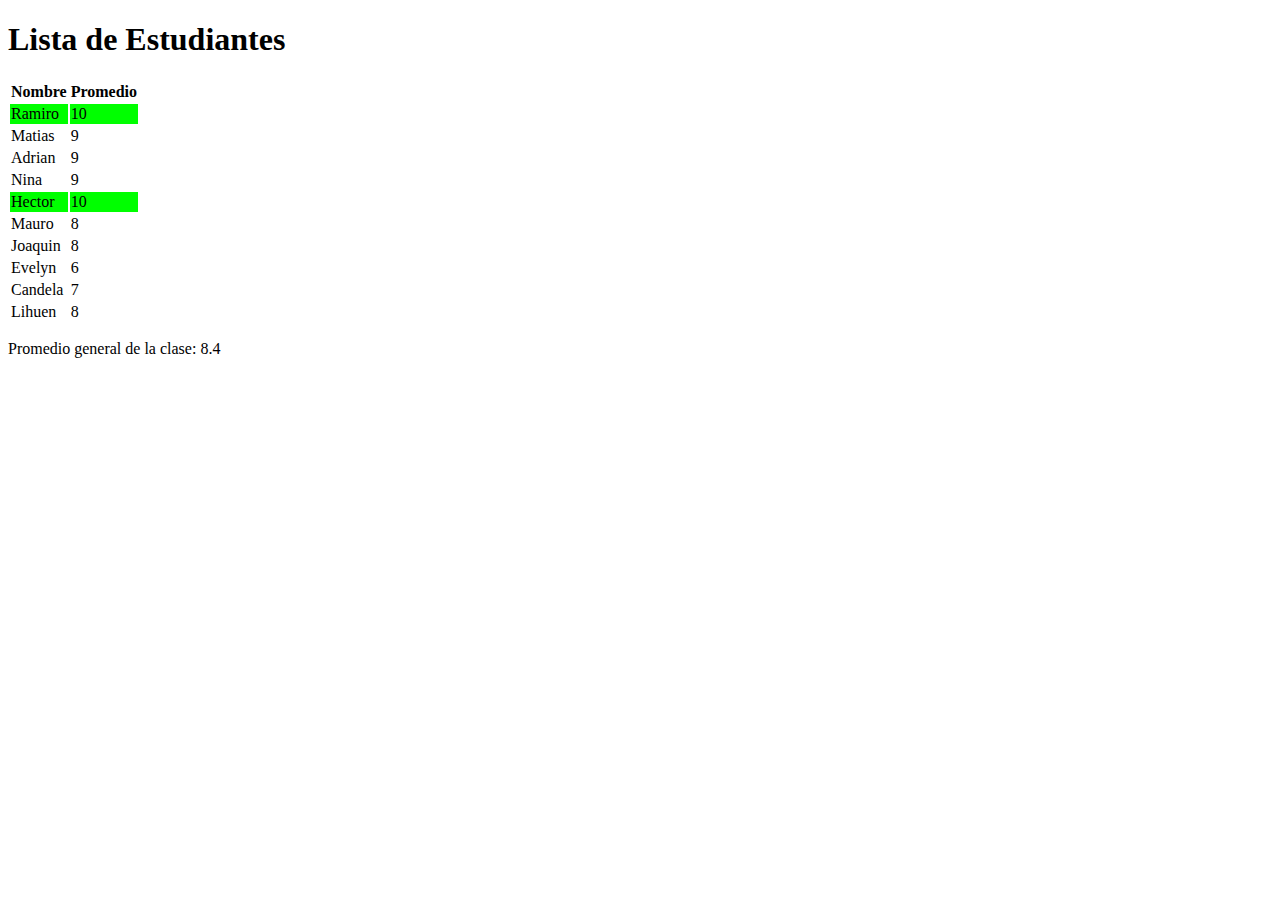
<file: ejercicios/02_dom_json.html>
<!-- Crea una página web que muestre una lista de estudiantes y sus promedios. La página debe realizar las siguientes tareas:

    1. Mostrar la lista de 10 estudiantes.
    2. Resaltar en color verde a los estudiantes que tengan un promedio de 10.
    3. Calcular el promedio general de la clase y mostrarlo en algún lugar de la pagina. -->
    <!DOCTYPE html>
    <html lang="en">
    
    <head>
        <meta charset="UTF-8">
        <meta name="viewport" content="width=device-width, initial-scale=1.0">
        <title>Lista de Estudiantes</title>
    
        <style>
            .verde {
                background-color: #00FF00;
            }
        </style>
    
    </head>
    
    <body>
        <h1>Lista de Estudiantes</h1>
        <table>
            <thead>
                <tr>
                    <th>Nombre</th>
                    <th>Promedio</th>
                </tr>
            </thead>
            <tbody id="lista-estudiantes-promedio">
            </tbody>
        </table>
        <p>Promedio general de la clase: <span id="promedio"></span></p>
    
        <script>
    
            const claseJSON = '{"estudiantes":[{"nombre":"Ramiro","promedio":10},{"nombre":"Matias","promedio":9},{"nombre":"Adrian","promedio":9},{"nombre":"Nina","promedio":9},{"nombre":"Hector","promedio":10},{"nombre":"Mauro","promedio":8},{"nombre":"Joaquin","promedio":8},{"nombre":"Evelyn","promedio":6},{"nombre":"Candela","promedio":7},{"nombre":"Lihuen","promedio":8}]}'
            const clase = JSON.parse(claseJSON)
    
            let listaEstudiantes = document.getElementById("lista-estudiantes-promedio");
            let promedioResultado = document.getElementById("promedio");
    
            let acumulador = 0;
            let contador = 0;
            let promedioGeneral;
    
            for (let i = 0; i < clase.estudiantes.length; i++) {
                const estudiante = clase.estudiantes[i];
    
    
                let estudianteHTMLString = '';
                if (estudiante.promedio == 10) {
                    estudianteHTMLString = `<tr class="verde"><td>${estudiante.nombre}</td><td>${estudiante.promedio}</td></tr>`;
                } else {
                    estudianteHTMLString = `<tr><td>${estudiante.nombre}</td><td>${estudiante.promedio}</td></tr>`;
                }
    
    
                listaEstudiantes.insertAdjacentHTML("beforeend", estudianteHTMLString);
    
    
                contador++;
                acumulador += estudiante.promedio;
            }
    
            promedioGeneral = acumulador / contador;
            promedioResultado.textContent = `${promedioGeneral}`;
    
        </script>
    </body>
    
    </html>
</file>
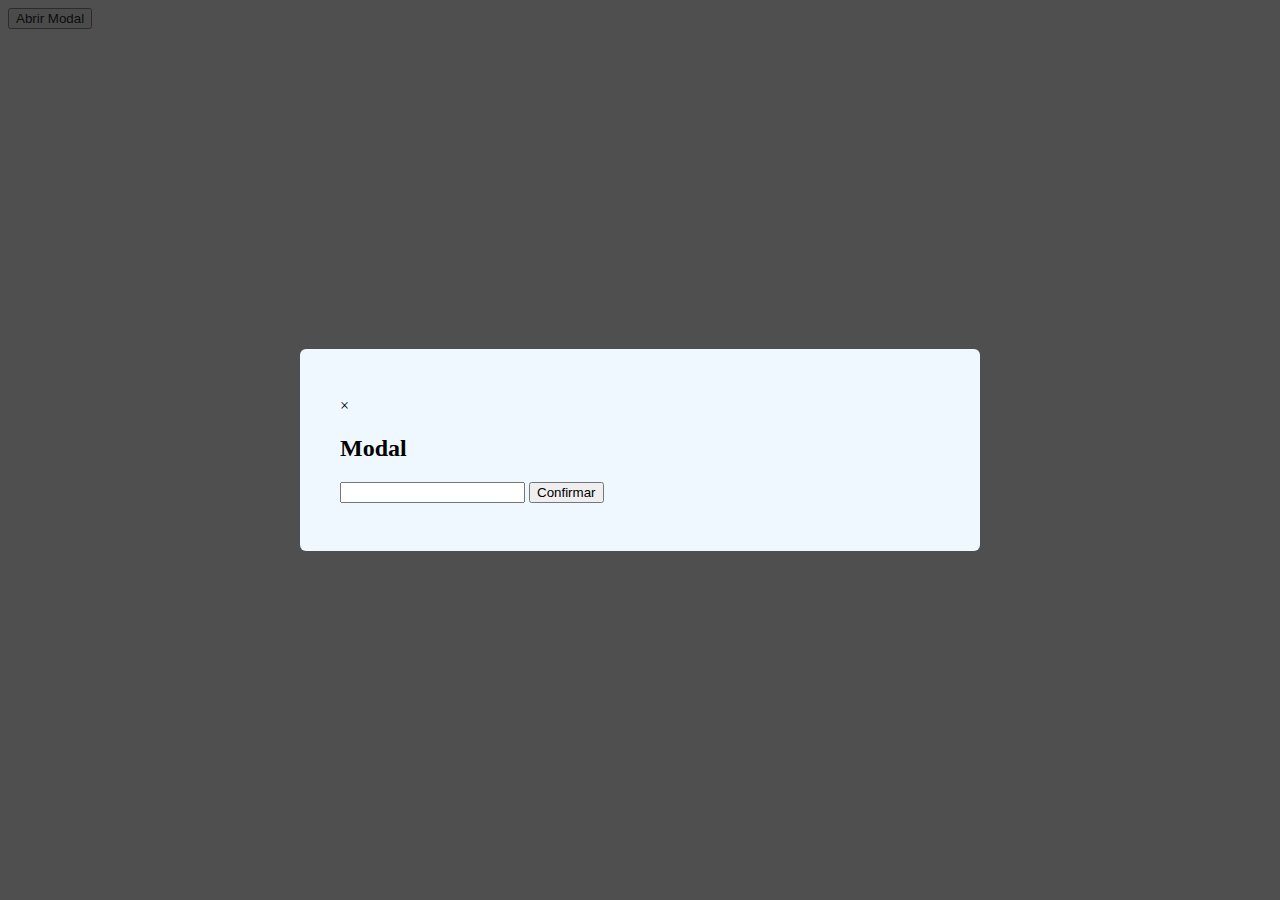
<file: ejercicios/03_modal.html>
<!-- 1. Estructura del Modal:
    - Crea un modal con un input de tipo numérico y un botón de confirmación.

2. Funcionalidad del Botón:
    - Utiliza JavaScript para detectar el clic en el botón de confirmación dentro del modal.
    - Cuando se hace clic en el botón de confirmación, lee el valor del input numérico ingresado por el usuario.

3. Mostrar y Cerrar el Modal:
    - Muestra el número ingresado por el usuario en un elemento HTML.
    - Cierra el modal después de mostrar el número. -->
<!DOCTYPE html>
<html lang="en">

<head>
    <meta charset="UTF-8">
    <meta name="viewport" content="width=device-width, initial-scale=1.0">
    <title>Modal</title>

    <style>
        .modal-container {
            display: none;
            position: fixed;
            top: 0;
            left: 0;
            right: 0;
            bottom: 0;
            background-color: #111111bd;
            display: flex;
        }

        .modal-contenido {
            margin: auto;
            width: 90%;
            max-width: 600px;
            max-height: 90%;
            background-color: aliceblue;
            border-radius: 6px;
            padding: 3em 2.5em;
        }
    </style>
</head>

<body>
    <!-- Modal -->

    <!-- Boton modal -->
    <button id="abrirModal">Abrir Modal</button>

    <div id="miModal" class="modal-container">
        <div class="modal-contenido">
            <span id="cerrarModal" class="cerrar-modal">&times;</span>
            <h2>Modal</h2>
            <input type="number" id="inputNumerico">
            <button id="confirmar">Confirmar</button>
        </div>
    </div>
    
    <div id="resultado"></div>


    <script>
        // DOM
        const modal = document.getElementById("miModal");
        const abrir = document.getElementById("abrirModal");
        const cerrar = document.getElementById("cerrarModal");

        // Abrir modal
        abrir.addEventListener("click", () => {
            modal.style.display = "flex";
        });

        // Cerrar modal
        cerrar.addEventListener("click", () => {
            modal.style.display = "none";
        });

        const confirmar = document.getElementById("confirmar");
        const inputNumerico = document.getElementById("inputNumerico");
        const resultado = document.getElementById("resultado");

        confirmar.addEventListener("click", () => {
            resultado.textContent = "Número ingresado: " + inputNumerico.value;
            modal.style.display = "none";
        });
    </script>
</body>

</html>
</file>
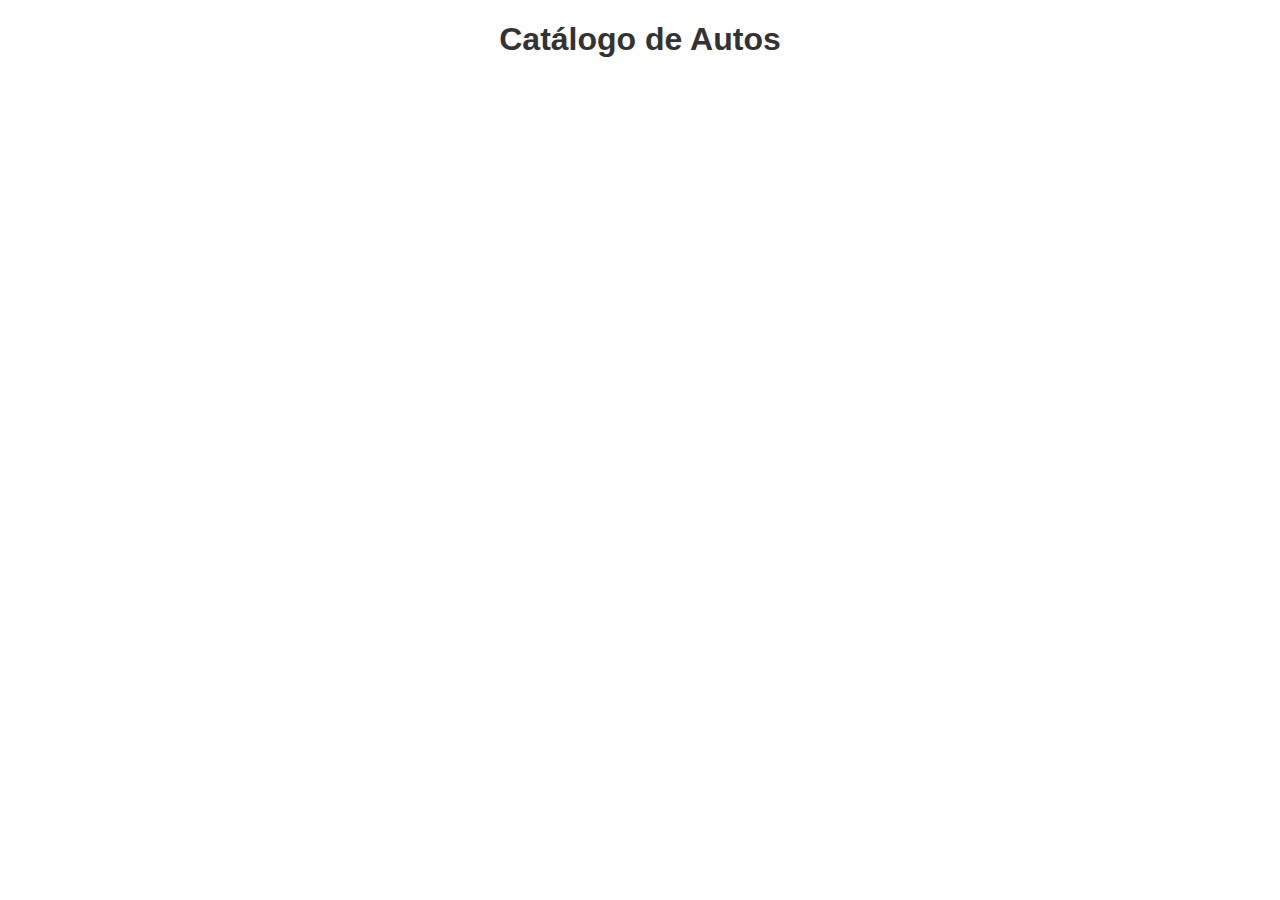
<file: Trabajo-IntegradorJS/Index_integradorJS.html>
<!-- Descripción del Trabajo:

1. Cargar Datos:
   - Leer un archivo JSON desde la siguiente URL: `https://portal.edu-apps.com.ar/api/products/?format=json`.

2. Mostrar Productos:
   - Mostrar los diferentes productos del catálogo en elementos HTML. Cada producto debe mostrar al menos su nombre y precio.

3. Productos con Precio Más Alto:
   - Diferenciar visualmente los productos que tienen el precio más alto del resto. 
   Esto puede lograrse cambiando los colores de los bordes, 
   agregando una leyenda u otra forma creativa de destacarlos.

4. Modal de Producto:
   - Al hacer clic en uno de los productos, se deberá abrir un modal que contenga 
   la imagen correspondiente al producto y mostrar por debajo la descripción del mismo.

5. Cerrar Modal:
   - Al hacer clic fuera del modal o en algún elemento "X", el modal deberá cerrarse
    para permitir la continuación de la navegación en la página web. -->

<!DOCTYPE html>
<html lang="es">

<head>
    <meta charset="UTF-8">
    <meta name="viewport" content="width=device-width, initial-scale=1.0">
    <title>Catálogo Oficial</title>
    <link rel="stylesheet" href="./Style_integradorJS.css">


</head>

<body>
    <h1>Catálogo de Autos</h1>
    <div id="product-list"></div>

    <!-- Modal -->
    <div id="miModal" class="modal">
        <div class="modal-content">
            <span class="cerrar-modal">&times;</span>
            <img id="img-product" class="" alt="Imagen del Producto">
            <p id="description-product"></p>
        </div>
    </div>

    <script src="https://code.jquery.com/jquery-3.6.0.min.js"></script>
    <script src="Index_integradorJS.js"></script>

</body>

</html>
</file>
<file: Trabajo-IntegradorJS/Style_integradorJS.css>
body {
    font-family: Arial, sans-serif;
    text-align: center;
}

/* Estilos del modal */
.modal {
    display: none;
    position: fixed;
    top: 0;
    left: 0;
    width: 100%;
    height: 100%;
    background-color: rgba(0, 0, 0, 0.7);
}

.modal-content {
    position: absolute;
    top: 50%;
    left: 50%;
    transform: translate(-50%, -50%);
    background-color: white;
    padding: 20px;
    border-radius: 5px;
    text-align: center;
}

.cerrar-modal {
    color: #aaa;
    float: right;
    font-size: 28px;
    font-weight: bold;
    cursor: pointer;
}

.cerrar-modal:hover,
.cerrar-modal:focus {
    color: black;
    text-decoration: none;
    cursor: pointer;
}

.modal img {
    max-width: 100%;
    height: auto;
}

h1 {
    color: #333;
}

.product {
    border: 1px solid #ddd;
    padding: 10px;
    margin: 10px;
    background-color: #f9f9f9;
    border-radius: 5px;
}

.product.expensive {
    color: red;
    /* Cambiar el color del texto a rojo */
    border-color: red;
    /* Cambiar el borde a rojo */
}
.product{
    border-color: black;
    border-radius: 8px;
}
</file>
